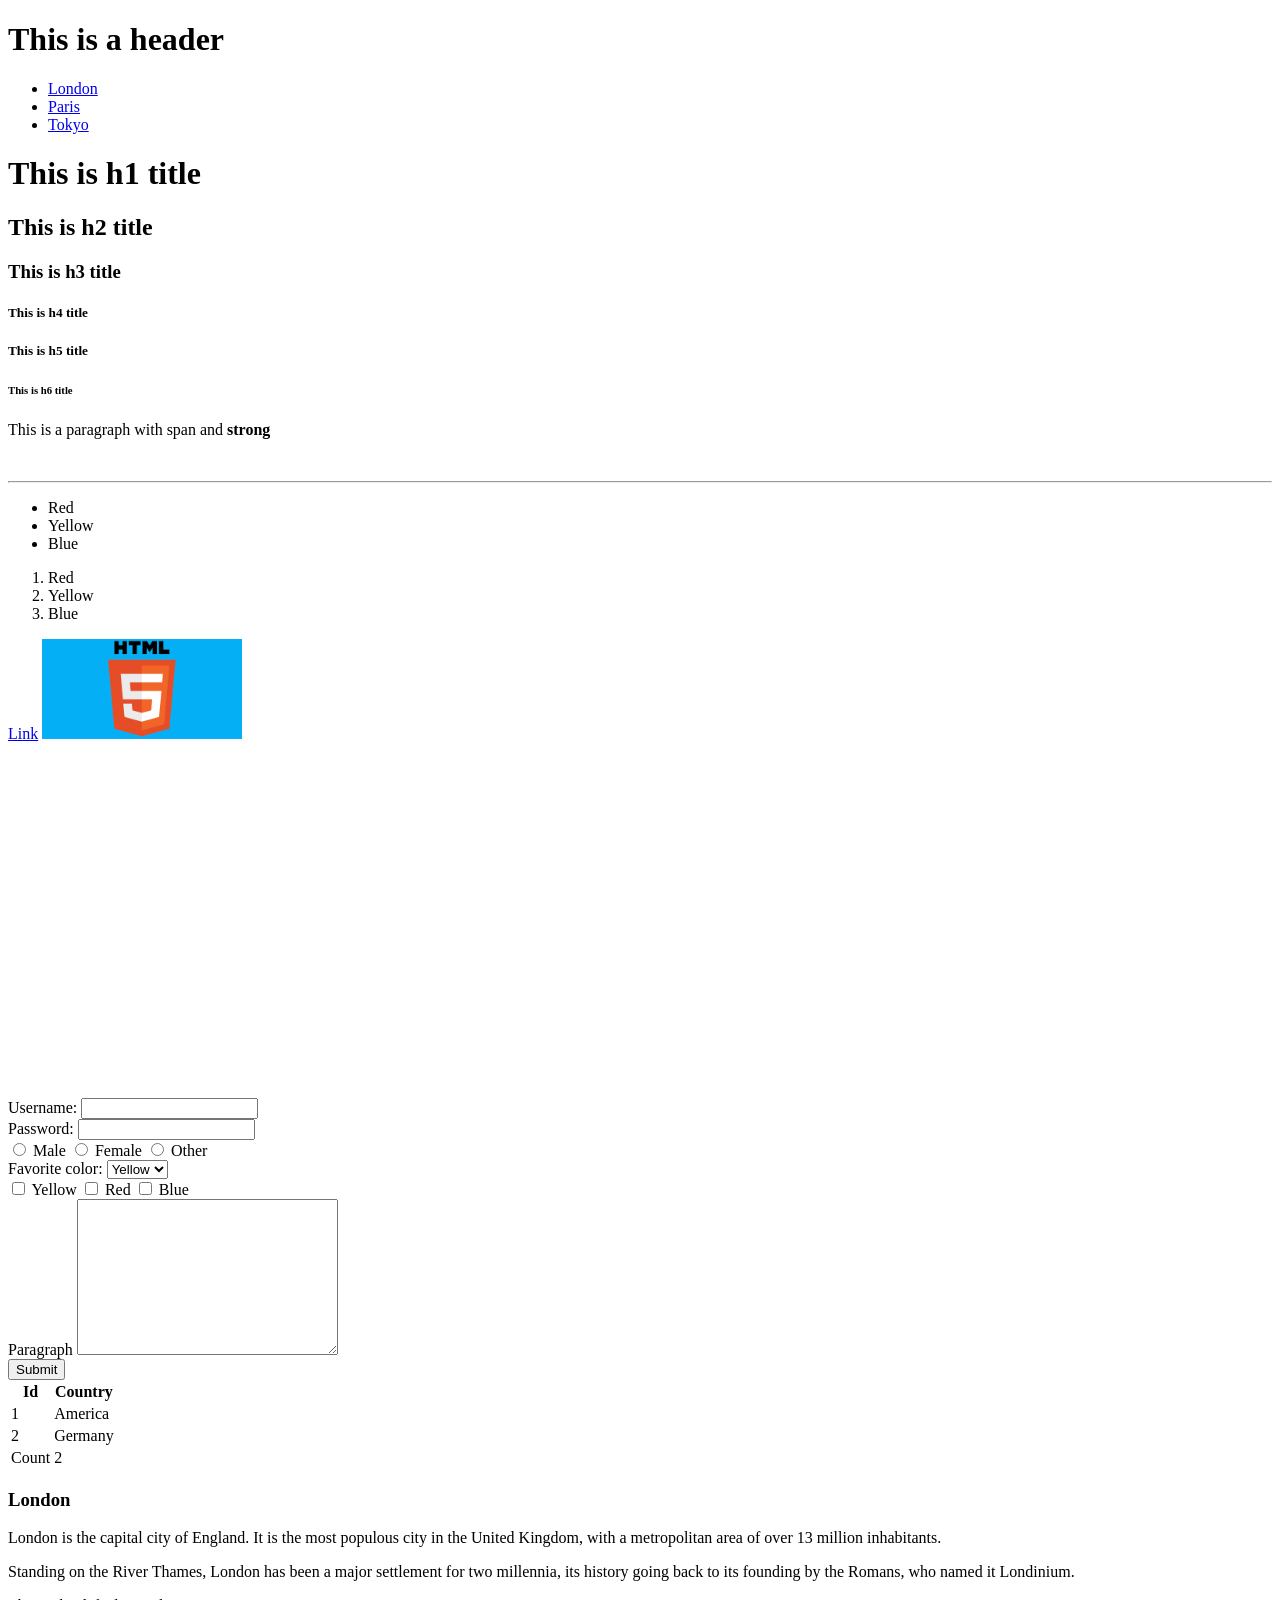
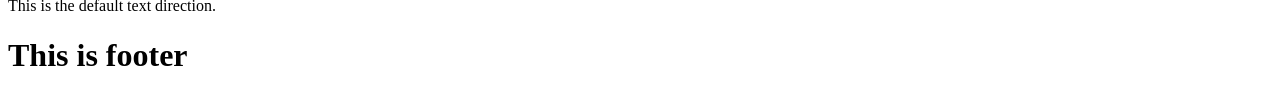
<file: day_1/html/lesson1.html>
<!DOCTYPE html>
<html lang="en">
<head>
    <meta charset="UTF-8">
    <meta name="viewport" content="width=device-width, initial-scale=1.0">
    <title>Document</title>
</head>
<body>
  <header>
      <h1>This is a header</h1>
      <nav>
        <ul>
          <li><a href="#">London</a></li>
          <li><a href="#">Paris</a></li>
          <li><a href="#">Tokyo</a></li>
        </ul>
      </nav>
  </header>
  <main>
    <h1>This is h1 title</h1>
    <h2>This is h2 title</h2>
    <h3>This is h3 title</h3>
    <h5>This is h4 title</h4>
    <h5>This is h5 title</h5>
    <h6>This is h6 title</h6>
    <p>This is a paragraph with  <span>span</span> and <strong>strong</strong></p>
    <br>
    <hr>
      <ul>
        <li>Red</li>
        <li>Yellow</li>
        <li>Blue</li>
      </ul>
      <ol>
        <li>Red</li>
        <li>Yellow</li>
        <li>Blue</li>
      </ol>
      <a href="https://www.w3schools.com/default.asp">Link</a>
      <img width="200" height="100" src="../img/html5.jpg" alt="w3schools">
      <br>
      <iframe width="560" height="315" src="https://www.youtube.com/embed/dZDj2CnG5dE" frameborder="0" allow="accelerometer; autoplay; clipboard-write; encrypted-media; gyroscope; picture-in-picture" allowfullscreen></iframe>
      <br>
      <br>
      <br>
      <form action="">
      <label for="name">Username:</label>
       <input type="text" name="username" id="name">
       <br>
       <label for="password">Password:</label>
       <input type="password" name="password" id="password">
       <br>
       <input type="radio" name="gender" id="male" value="1">
      <label for="male">Male</label>
      <input type="radio" name="gender" id="female" value="2">
      <label for="female">Female</label>
      <input type="radio" name="gender" id="other" value="3">
      <label for="other">Other</label>
      <br>
      <label for="color">Favorite color: </label>
      <select name="color" id="color">
        <option value="yellow">Yellow</option>
        <option value="blue">Blue</option>
        <option value="red">Red</option>
      </select>
      <br>
      <input type="checkbox" name="color_1" id="yellow" value="1">
      <label for="yellow">Yellow</label>
      <input type="checkbox" name="color_2" id="red" value="2">
      <label for="red">Red</label>
      <input type="checkbox" name="color_3" id="blue" value="3">
      <label for="blue">Blue</label>
      <br>
      <label for="paragraph">Paragraph</label>
      <textarea name="paragraph" id="paragraph" cols="30" rows="10"></textarea>
      <br>
      <input type="submit" value="Submit">
      </form>
      <table>
          <thead>
              <th>Id</th>
              <th>Country</th>
          </thead>
          <tbody>
              <tr>
                  <td>1</td>
                  <td>America</td>
              </tr>
              <tr>
                  <td>2</td>
                  <td>Germany</td>
              </tr>
          </tbody>
          <tfoot>
              <td>Count</td>
              <td>2</td>
          </tfoot>
      </table>
          <section>
              <article>
                <h1>London</h1>
                <p>London is the capital city of England. It is the most populous city in the United Kingdom, with a metropolitan
                  area of over 13 million inhabitants.</p>
                <p>Standing on the River Thames, London has been a major settlement for two millennia, its history going back to
                  its founding by the Romans, who named it Londinium.</p>
                <p>This is the default text direction.</p>
                </div>
              </article>
          </section>
        </main>
        <footer>
          <h1>This is footer</h1>
        </footer>
</body>
</html>
</file>
